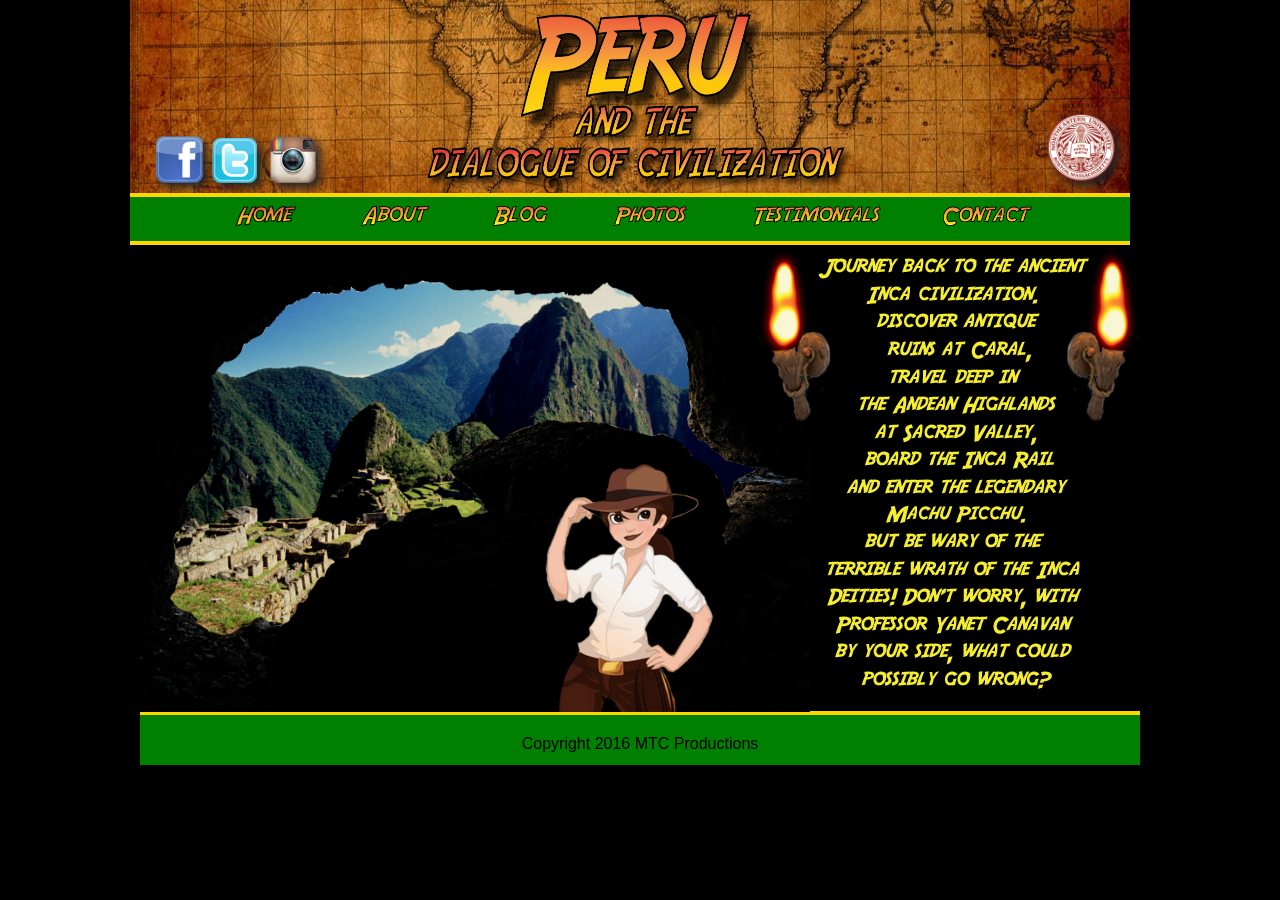
<file: Peru DOC Website/index.html>
<!DOCTYPE HTML>
<html>
	<head>
		<meta charset = "utf-8">
		<meta name="author" content="Michael Canavan">
		<title>Peru Dialogue of Civilization</title>
		<link rel="stylesheet" href="css/normalize.css">
	</head>
<body>


	
<!-- <div class="wrap"> -->
<div id ="wrapper">
<header >
	<div class="BG"><img class="Map" src="images/PeruMap2.jpg">
    	<a href="index.html"><img class="Peru" src="images/PeruDOC.png"></a>
   
    
	
	<img id="NU" src="images/neu-seal.png">
	

	<!-- <ul id="Icons"> -->
			<li><a href="https://www.facebook.com/PeruDialogueofCivilization/?fref=ts" target="_blank">
			<img id="FB" src="images/SocialMediaIcons/FacebookIcon.png">
			</a></li>

			<li><a href="https://twitter.com/perudialogue15" target="_blank">
			<img id="TW" src="images/SocialMediaIcons/TwitterIcon.png">
		   </a></li>

			<li><a href="https://www.facebook.com/PeruDialogueofCivilization/?fref=ts" target="_blank">
			<img id="IG" src="images/SocialMediaIcons/InstagramIcon.png">
		    </a></li>
		<!-- </ul> -->    
	
    </div>		
</header>


	<div id="nav">
	  <ul>
		<li><a href="index.html"><img class="button1" src="images/homeButton.png"></a></li>
		<li><a href="about.html"><img class="button2" src="images/aboutButton.png"></a></li>
		<li><a href="http://perudocblog.com" target="_blank"><img class="button3" src="images/blogButton.png"></a></li>
		<li><a href="photos.html"><img class="button4" src="images/photosButton.png"></a></li>
		<li><a href="testimonials.html"><img class="button5" src="images/testimonialsButton.png"></a></li>
		<li><a href="contact.html"><img class="button6" src="images/contactButton.png"></a></li>
	  </ul>
	</div>


	<div id="container">

	<div id="left">
		<img id="window" src="images/empty_cave_window2.png" alt="Machu">
		<img id="myPhotos" src="images/MACHU-PICCHU-facebook.jpg" alt="slideshow">

	</div>

	<div id="right">
		<!-- <div id="welcome">
		<img src="images/WelcomeAdventureText.png">
		</div> -->

		<!-- <div id="torchTextBG">
		<img src="images/torchTextBG.png">

		</div> -->

		<div id="welcomeAdventures">
		<img src="images/WelcomeAdventureText3.png">
		</div> 

		<div id="torchLeft">
		<img src="images/LeftTorchesNoFlame350.png">
		</div>

		<div id="flame">
		<img src="images/LRflame0002.gif" width="50%" height="50%">
		</div>

		<div id="torchRight">
		<img src="images/RightTorchesNoFlame350.png">
		</div>

		<div id="flame2">
		<img src="images/LRflame0002.gif" width="50%" height="50%">
		</div>

		

		<!-- <div id="warning">
	<h3><p>Journey back to the ancient Inca<br /> civilization, discover ominous<br /> ruins deep in the dense <br />jungles of India's<br /> Lost Delta, board a<br /> rugged troop transport,<br /> and enter the legendary<br /> Temple of the Forbidden Eye<br /> in search of unimaginable<br /> rewards but be wary of the <br />terrible wrath of an ancient <br />deity named Mara! <br />Don't worry, with famous<br /> professor Yanet Canavan <br />on your side, what could <br />possibly go wrong?</p>
	</h3></div> -->

	</div>


	



	

	</div>
	<!-- </div> --><!-- The wrap div -->
		<div id="footer">
		Copyright 2016 MTC Productions
		</div>

</div>
<link rel="stylesheet" type="text/css"  href="PeruMona.css">







</body>
</html>
</file>
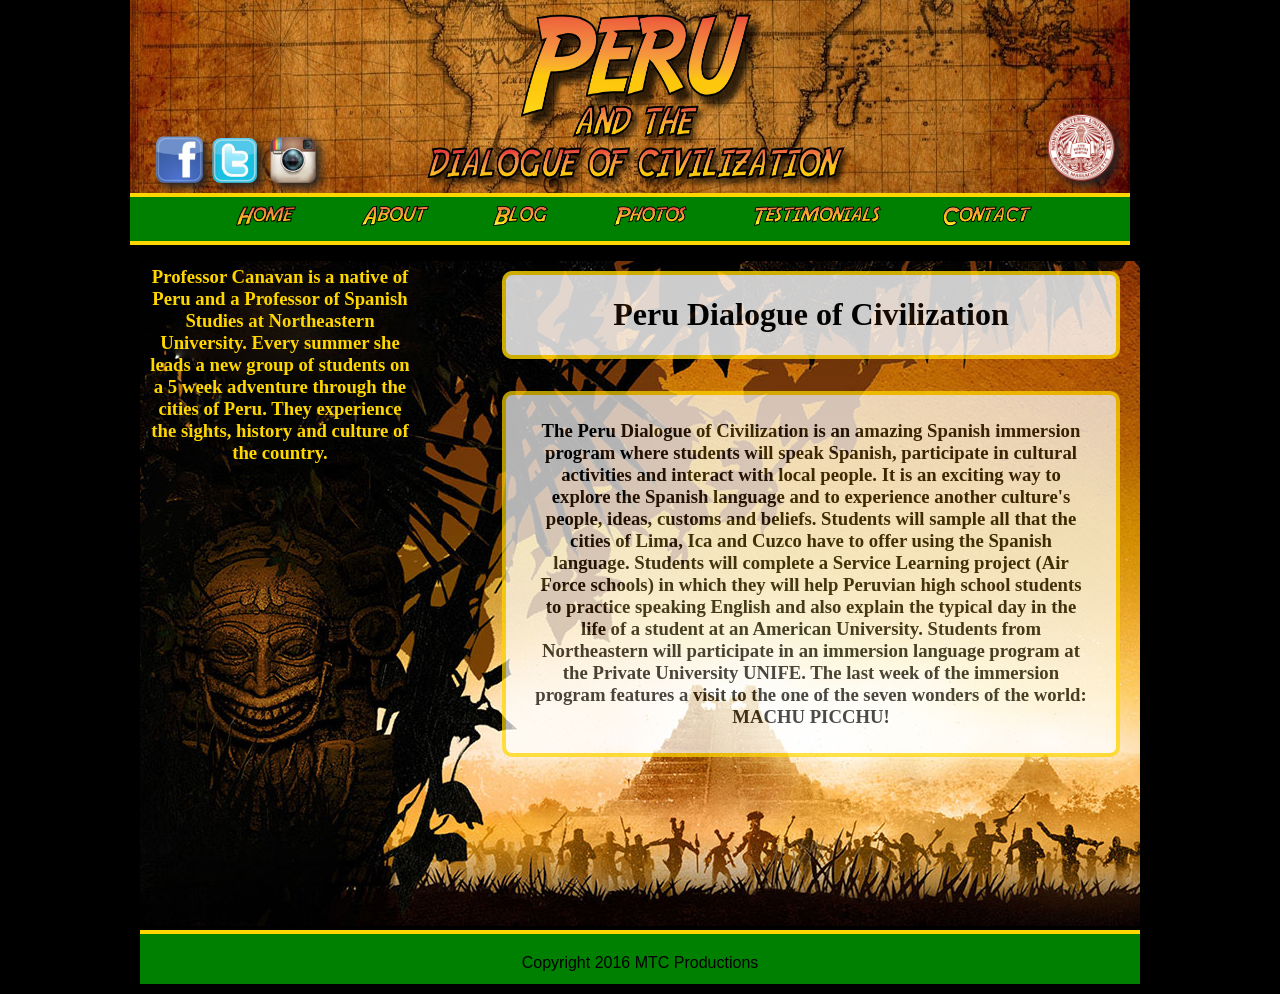
<file: Peru DOC Website/about.html>
<!DOCTYPE HTML>
<html>
	<head>
		<meta charset = "utf-8">
		<meta name="author" content="Michael Canavan">
		<title>Peru Dialogue of Civilization</title>
		<link rel="stylesheet" href="css/normalize.css">
	</head>
<body>


	

<div id ="wrapper">
<header >
	<div class="BG"><img class="Map" src="images/PeruMap2.jpg">
    	<a href="index.html"><img class="Peru" src="images/PeruDOC.png"></a>
   
    
	
	<img id="NU" src="images/neu-seal.png">
	

	<!-- <ul id="Icons"> -->
			<li><a href="https://www.facebook.com/PeruDialogueofCivilization/?fref=ts" target="_blank">
			<img id="FB" src="images/SocialMediaIcons/FacebookIcon.png">
			</a></li>

			<li><a href="https://twitter.com/perudialogue15" target="_blank">
			<img id="TW" src="images/SocialMediaIcons/TwitterIcon.png">
		   </a></li>
		   
			<li><a href="https://www.facebook.com/PeruDialogueofCivilization/?fref=ts" target="_blank">
			<img id="IG" src="images/SocialMediaIcons/InstagramIcon.png">
		    </a></li>
		<!-- </ul> -->    
	
    </div>		
</header>


	<div id="nav">
	  <ul>
		<li><a href="index.html"><img class="button1" src="images/homeButton.png"></a></li>
		<li><a href="about.html"><img class="button2" src="images/aboutButton.png"></a></li>
		<li><a href="http://perudocblog.com" target="_blank"><img class="button3" src="images/blogButton.png"></a></li>
		<li><a href="photos.html"><img class="button4" src="images/photosButton.png"></a></li>
		<li><a href="testimonials.html"><img class="button5" src="images/testimonialsButton.png"></a></li>
		<li><a href="contact.html"><img class="button6" src="images/contactButton.png"></a></li>
	  </ul>
	</div>


	<div id="aboutContainer">
		<img src= "images/aboutBG_2.jpg" class="incaPhoto">

		<div id="Prof"><h3>Professor Canavan is a native of Peru and a Professor of Spanish Studies at Northeastern University. Every summer she leads a new group of students on a 5 week adventure through the cities of Peru. They experience the sights, history and culture of the country.</h3></div>

		<div id="title"><h1>Peru Dialogue of Civilization</h1></div>
		<div id=synopsis><h3>The Peru Dialogue of Civilization is an amazing Spanish immersion program where students will speak Spanish, participate in cultural activities and interact with local people. It is an exciting way to explore the Spanish language and to experience another culture's people, ideas, customs and beliefs. Students will sample all that the cities of Lima, Ica and Cuzco have to offer using the Spanish language. Students will complete a Service Learning project (Air Force schools) in which they will help Peruvian high school students to practice speaking English and also explain the typical day in the life of a student at an American University. Students from Northeastern will participate in an immersion language program at the Private University UNIFE. The last week of the immersion program features a visit to the one of the seven wonders of the world: MACHU PICCHU!</h3></div>

	

	


	



	

	</div>

		<div id="footer">
		Copyright 2016 MTC Productions
		</div>

</div>
<link rel="stylesheet" type="text/css"  href="PeruMona.css"</script>







</body>
</html>
</file>
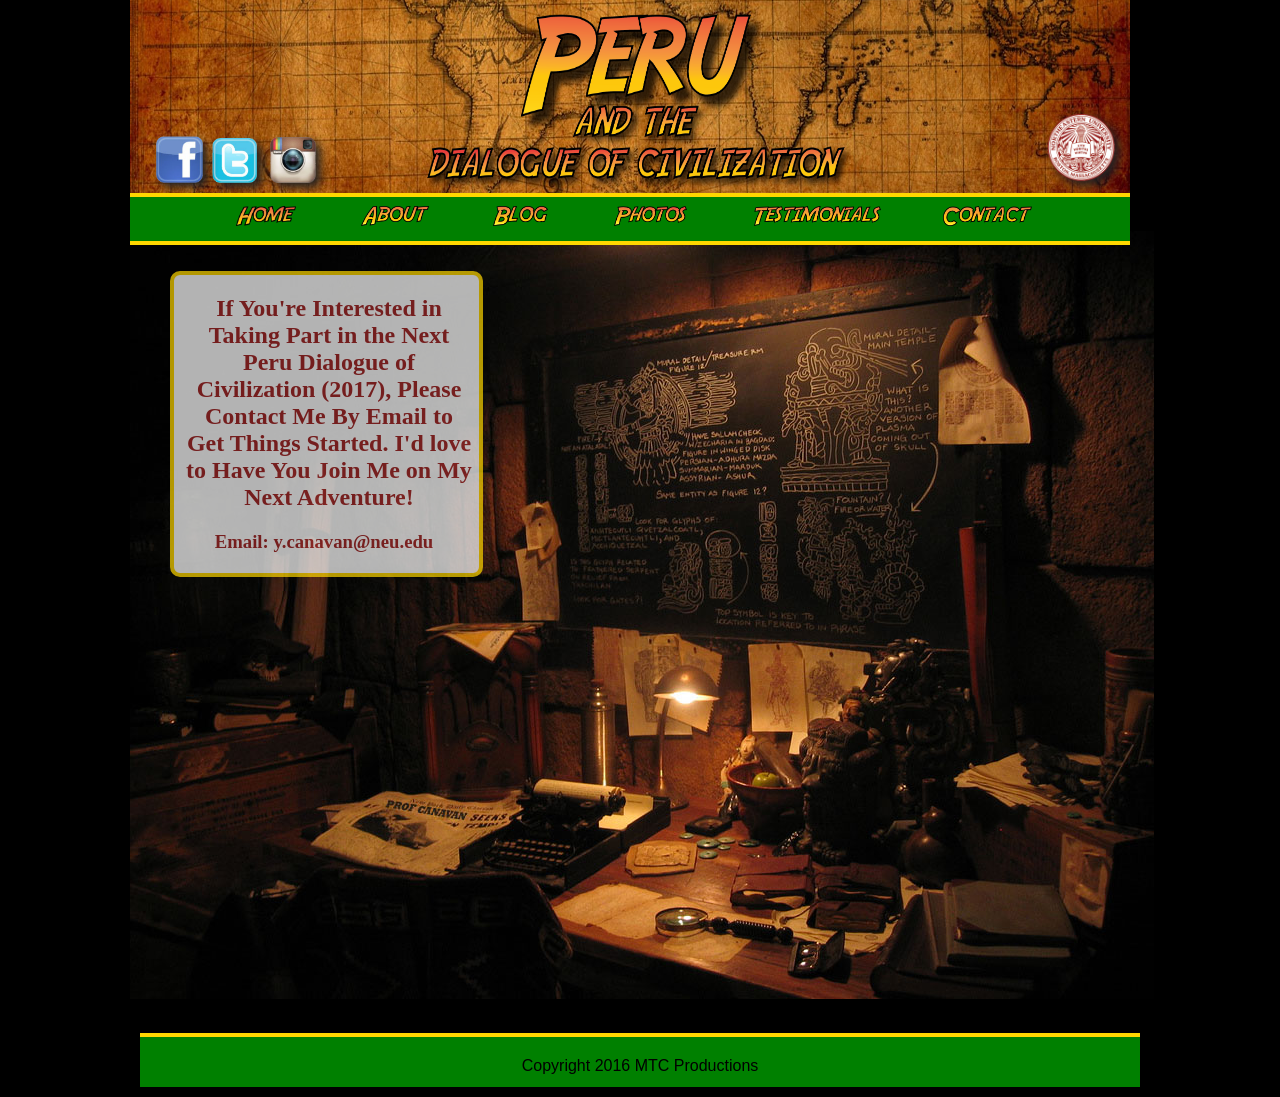
<file: Peru DOC Website/contact.html>
<!DOCTYPE HTML>
<html>
	<head>
		<meta charset = "utf-8">
		<meta name="author" content="Michael Canavan">
		<title>Peru Dialogue of Civilization</title>
		<link rel="stylesheet" href="css/normalize.css">
	</head>
<body>


	
<!-- <div class="wrap"> -->
<div id ="wrapper">
<header >
	<div class="BG"><img class="Map" src="images/PeruMap2.jpg">
    	<a href="index.html"><img class="Peru" src="images/PeruDOC.png"></a>
   
    
	
	<img id="NU" src="images/neu-seal.png">
	

	<!-- <ul id="Icons"> -->
			<li><a href="https://www.facebook.com/PeruDialogueofCivilization/?fref=ts" target="_blank">
			<img id="FB" src="images/SocialMediaIcons/FacebookIcon.png">
			</a></li>

			<li><a href="https://twitter.com/perudialogue15" target="_blank">
			<img id="TW" src="images/SocialMediaIcons/TwitterIcon.png">
		   </a></li>
		   
			<li><a href="https://www.facebook.com/PeruDialogueofCivilization/?fref=ts" target="_blank">
			<img id="IG" src="images/SocialMediaIcons/InstagramIcon.png">
		    </a></li>
		<!-- </ul> -->    
	
    </div>		
</header>


	<div id="nav">
	  <ul>
		<li><a href="index.html"><img class="button1" src="images/homeButton.png"></a></li>
		<li><a href="about.html"><img class="button2" src="images/aboutButton.png"></a></li>
		<li><a href="http://perudocblog.com" target="_blank"><img class="button3" src="images/blogButton.png"></a></li>
		<li><a href="photos.html"><img class="button4" src="images/photosButton.png"></a></li>
		<li><a href="testimonials.html"><img class="button5" src="images/testimonialsButton.png"></a></li>
		<li><a href="contact.html"><img class="button6" src="images/contactButton.png"></a></li>
	  </ul>
	</div>


	<div id="contactContainer">
		
		<img src="images/Office2.jpg">

		




		<div id="contactInfo">
		<!-- <img src="images/Office.jpg"> -->
		<h2>If You're Interested in Taking Part in the Next Peru  Dialogue of Civilization (2017), Please Contact Me By <!-- Phone or  -->Email to Get Things Started. I'd love to Have You Join Me on My Next Adventure!</h2>
		<!-- <h3 class="telemail">Telephone:<br> (617) 555-5555</h3> -->
		<h3 class="telemail">Email: y.canavan@neu.edu</h3>

		</div>

	

	


	



	

	</div>
	<!-- </div> -->
		<div id="footer">
		Copyright 2016 MTC Productions
		</div>

</div>
<link rel="stylesheet" type="text/css"  href="PeruMona.css"</script>







</body>
</html>
</file>
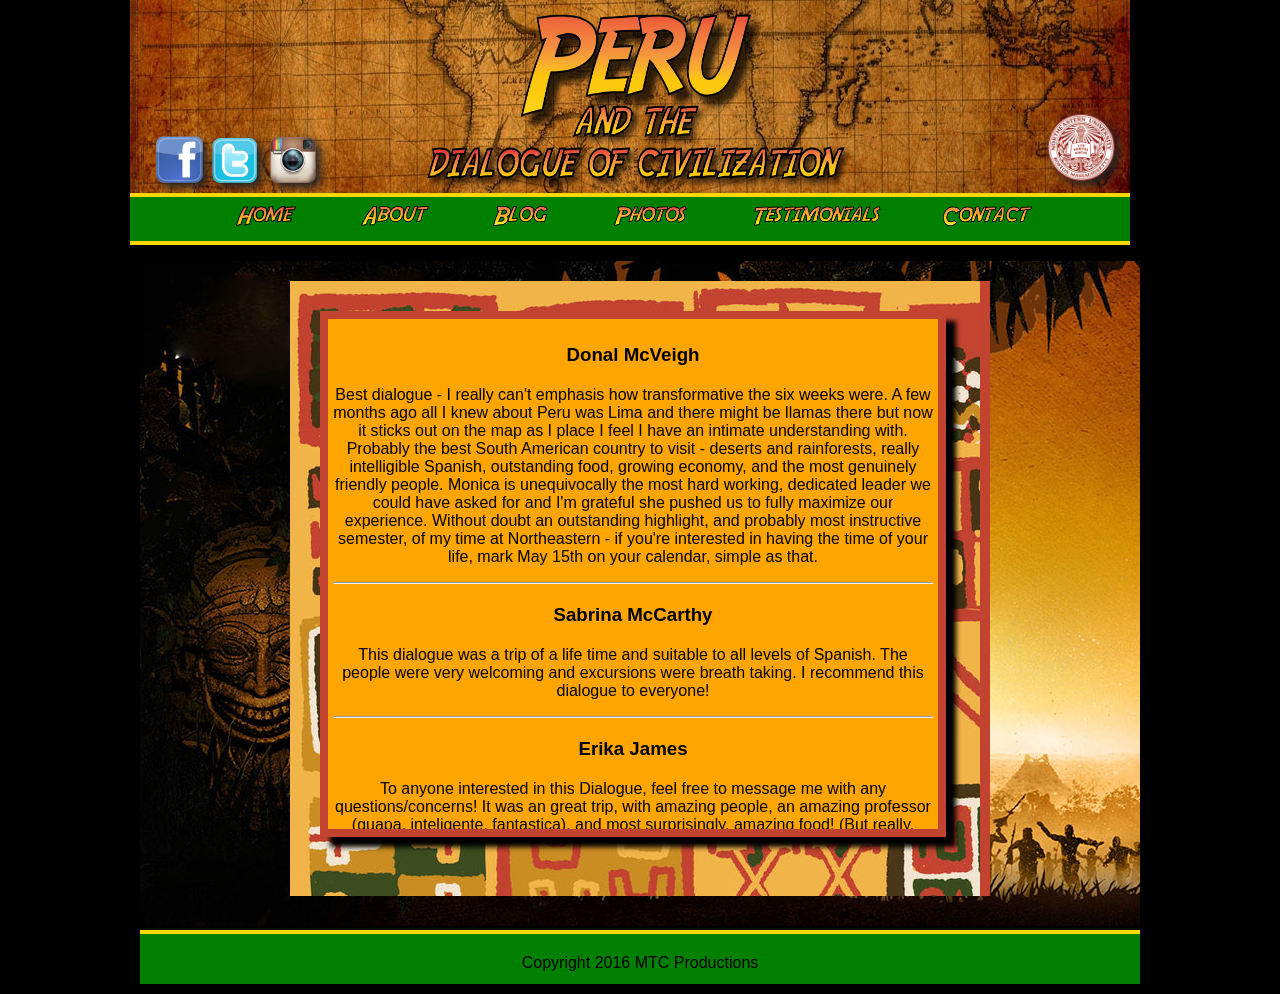
<file: Peru DOC Website/testimonials.html>
<!DOCTYPE HTML>
<html>
	<head>
		<meta charset = "utf-8">
		<meta name="author" content="Michael Canavan">
		<title>Peru Dialogue of Civilization</title>
		<link rel="stylesheet" href="css/normalize.css">
	</head>
<body>


	

<div id ="wrapper">
<header >
	<div class="BG"><img class="Map" src="images/PeruMap2.jpg">
    	<a href="index.html"><img class="Peru" src="images/PeruDOC.png"></a>
   
    
	
	<img id="NU" src="images/neu-seal.png">
	

	<!-- <ul id="Icons"> -->
			<li><a href="https://www.facebook.com/PeruDialogueofCivilization/?fref=ts" target="_blank">
			<img id="FB" src="images/SocialMediaIcons/FacebookIcon.png">
			</a></li>

			<li><a href="https://twitter.com/perudialogue15" target="_blank">
			<img id="TW" src="images/SocialMediaIcons/TwitterIcon.png">
		   </a></li>
		   
			<li><a href="https://www.facebook.com/PeruDialogueofCivilization/?fref=ts" target="_blank">
			<img id="IG" src="images/SocialMediaIcons/InstagramIcon.png">
		    </a></li>
		<!-- </ul> -->    
	
    </div>		
</header>


	<div id="nav">
	  <ul>
		<li><a href="index.html"><img class="button1" src="images/homeButton.png"></a></li>
		<li><a href="about.html"><img class="button2" src="images/aboutButton.png"></a></li>
		<li><a href="http://perudocblog.com" target="_blank"><img class="button3" src="images/blogButton.png"></a></li>
		<li><a href="photos.html"><img class="button4" src="images/photosButton.png"></a></li>
		<li><a href="testimonials.html"><img class="button5" src="images/testimonialsButton.png"></a></li>
		<li><a href="contact.html"><img class="button6" src="images/contactButton.png"></a></li>
	  </ul>
	</div>


	<div id="testimonialsContainer">
		<img src= "images/aboutBG_2.jpg">

		

		<!-- <div id="underConstruction"><h1>Under Construction</h1></div> -->
		

		
		<div class="main">

		<div class="textcontainer">
			
			<h3>Donal McVeigh</h3>
			<!-- <h4>June 1, 2015<h4> -->
			<p>Best dialogue - I really can't emphasis how transformative the six weeks were. A few months ago all I knew about Peru was Lima and there might be llamas there but now it sticks out on the map as I place I feel I have an intimate understanding with. Probably the best South American country to visit - deserts and rainforests, really intelligible Spanish, outstanding food, growing economy, and the most genuinely friendly people. Monica is unequivocally the most hard working, dedicated leader we could have asked for and I'm grateful she pushed us to fully maximize our experience. Without doubt an outstanding highlight, and probably most instructive semester, of my time at Northeastern - if you're interested in having the time of your life, mark May 15th on your calendar, simple as that.</p>

			<hr>

			<h3>Sabrina McCarthy</h3>
			<!-- <h4>May 30, 2015<h4> -->
		    <p>This dialogue was a trip of a life time and suitable to all levels of Spanish. The people were very welcoming and excursions were breath taking. I recommend this dialogue to everyone!</p>

			<hr>

			<h3>Erika James</h3>
			<!-- <h4>May 29, 2015<h4> -->
			<p>To anyone interested in this Dialogue, feel free to message me with any questions/concerns! It was an great trip, with amazing people, an amazing professor (guapa, inteligente, fantastica), and most surprisingly, amazing food! (But really. While you are there send me back some food.)</p>

			<hr>

			<h3>Kelly Gee</h3>
			<!-- <h4>May 28, 2015<h4> -->
			<p>This dialogue was UNREAL! It was such a great learning experience that I'm extremely glad I was able to be a part of. While you learn a whole bunch through your classes and museum/ruins visits, you learn even more with the freedom you're given to explore Miraflores, Ica, Cusco, and so many more areas. I was truly immersed in the beautiful Peruvian culture everywhere we went and returned home speaking fluent Spanish and cooking delicious lomo saltado. You get the chance to hang out with local children, college kids, and host families in schools, homes, and clubs as part of your curriculum! I can honestly say it was the best 5 weeks of my life and I have so much to show for it (broken language barriers, amazing pictures of hiking Machu Picchu and sand boarding down Haucachina, and long-lasting friendships).</p>

			<hr>

			<h3>Stephanie DiLucia</h3>
			<p>I can honestly say that this Dialogue has been one of the greatest experiences of my life thus far. It's truly an incredible country that has so much to offer! From sand boarding in the desert to visiting one of the Wonders of the World, there's always some sort of adventure awaiting you. Every step along the way, you'll be able to see an improvement in your Spanish (trust me, this is probably one of the best feelings!) and start to feel more and more comfortable in the place that you'll quickly learn to call your second home. This trip is an incredible experience, and I encourage everyone to really consider it! If anyone has any questions about what the trip might be like, feel free to contact me!</p>

	
        </div><!--textcontainer-->
		
		<!-- </div> --><!--main-->


	


	



	

	</div>

		<div id="footer">
		Copyright 2016 MTC Productions
		</div>

</div>
<link rel="stylesheet" type="text/css"  href="PeruMona.css"</script>







</body>
</html>
</file>
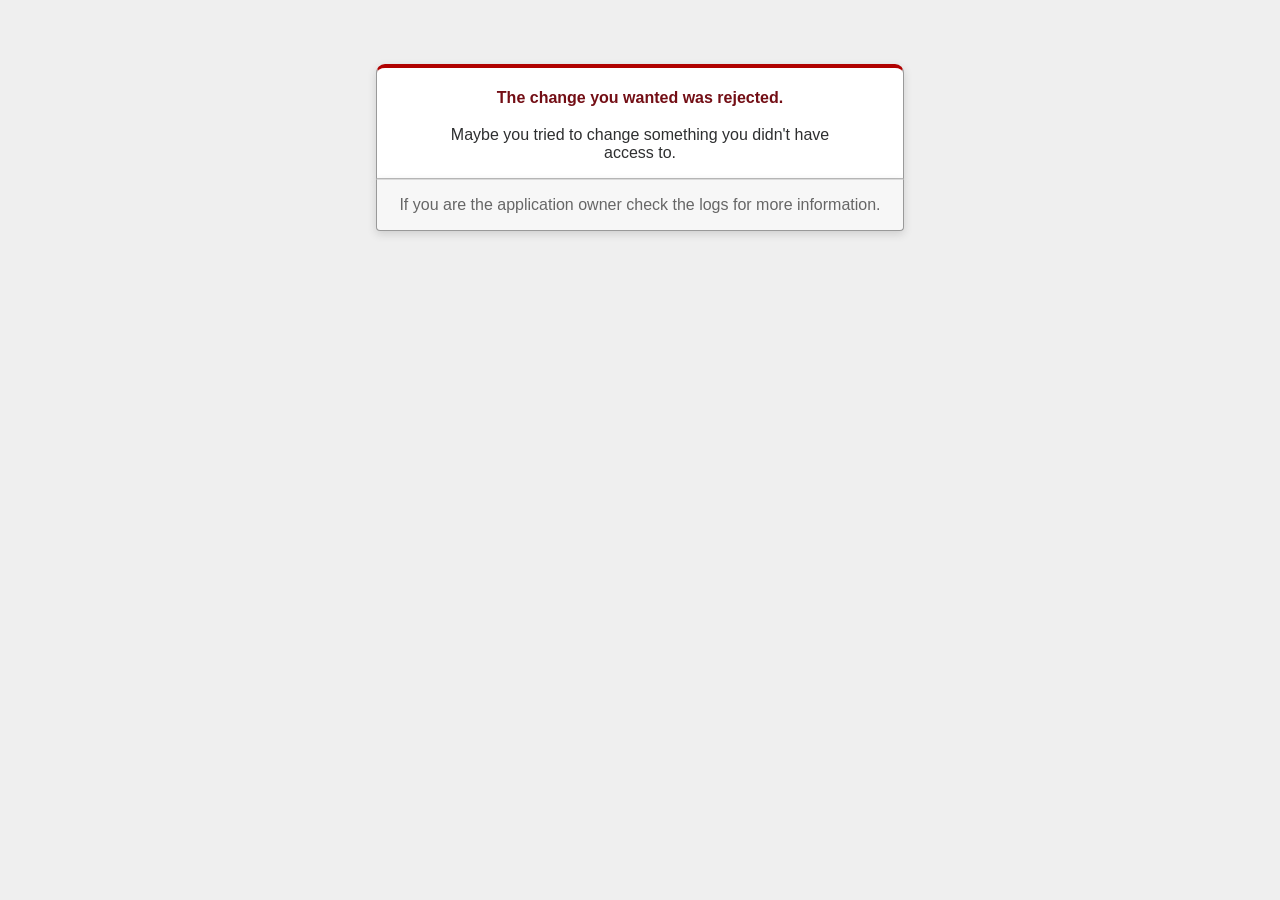
<file: public/422.html>
<!DOCTYPE html>
<html>
<head>
  <title>The change you wanted was rejected (422)</title>
  <meta name="viewport" content="width=device-width,initial-scale=1">
  <style>
  body {
    background-color: #EFEFEF;
    color: #2E2F30;
    text-align: center;
    font-family: arial, sans-serif;
    margin: 0;
  }

  div.dialog {
    width: 95%;
    max-width: 33em;
    margin: 4em auto 0;
  }

  div.dialog > div {
    border: 1px solid #CCC;
    border-right-color: #999;
    border-left-color: #999;
    border-bottom-color: #BBB;
    border-top: #B00100 solid 4px;
    border-top-left-radius: 9px;
    border-top-right-radius: 9px;
    background-color: white;
    padding: 7px 12% 0;
    box-shadow: 0 3px 8px rgba(50, 50, 50, 0.17);
  }

  h1 {
    font-size: 100%;
    color: #730E15;
    line-height: 1.5em;
  }

  div.dialog > p {
    margin: 0 0 1em;
    padding: 1em;
    background-color: #F7F7F7;
    border: 1px solid #CCC;
    border-right-color: #999;
    border-left-color: #999;
    border-bottom-color: #999;
    border-bottom-left-radius: 4px;
    border-bottom-right-radius: 4px;
    border-top-color: #DADADA;
    color: #666;
    box-shadow: 0 3px 8px rgba(50, 50, 50, 0.17);
  }
  </style>
</head>

<body>
  <!-- This file lives in public/422.html -->
  <div class="dialog">
    <div>
      <h1>The change you wanted was rejected.</h1>
      <p>Maybe you tried to change something you didn't have access to.</p>
    </div>
    <p>If you are the application owner check the logs for more information.</p>
  </div>
</body>
</html>
</file>
<file: Peru DOC Website/PeruMona.css>
/*********************************
GENERAL
**********************************/

 body {
	background-color: black;
	size: 90%;
	margin: 0 auto;
	}

#wrapper {
	max-width: 1000px;
	margin: 0 auto;
	/*overflow: hidden;*/
}

/*.wrap {
	min-height: calc(100vh - 30px);

}*/

hr {
	background-color: black;
}

/*#logo {
 text-align: center;
 margin: 0;
}*/


h1 {
	font-family: Adventure;
}

h2 {
	font-family: Adventure;
	top: 300px;
	margin-left: 10px;
}

h3 {
	text-align: center;
	margin: 20px;
}



/*********************************
NAVIGATION
**********************************/


#nav {
	position: relative;
	width: 100%;
	
}

ul {
	background-color: green;
	list-style-type: none;
	margin-top: 3px;
	margin-left: -10px;
	border-top: 4px solid gold;
	border-bottom: 4px solid gold;
	overflow: hidden;
	text-align: center;
	width: 100%;
	padding: 0;
	display: block;
	z-index: 33;
	position: relative;

}

li {
	display:inline-block;
	overflow: hidden;
}

/*.nerd {
	height: 20px;
	padding: 5px 10px;
}*/

li a {
	display: block;
	color: white;
	-webkit-text-stroke: 1px black;
	font-size: 23px;
	font-family: adventure;
	padding-top: 4px;
	padding-right: 30px;
	padding-left: 30px; 
	padding-bottom: 0px;
	text-decoration: none;

}


li a:hover {
	background-color: yellow;
}

.button1 {
	height: 20px;
	padding: 5px 5%;
}
.button2 {
	height: 20px;
	padding: 5px 5%;
}
.button3 {
	height: 20px;
	padding: 5px 5%;
}
.button4 {
	height: 20px;
	padding: 5px 5%;
}
.button5 {
	height: 20px;
	padding: 5px 5%;
}
.button6 {
	height: 20px;
	padding: 5px 5%;
}

.active {
	background-color: yellow;
}

/*********************************
HEADER IMAGES
**********************************/
header {
	height: 200px;
}

.Map {
   margin: -10px;
   padding-bottom: -20px;
   height: 220px;
   width: 100%;
   position: relative;
   display: block;
   z-index: 1;
}

.BG {
	position: relative;
	z-index: 1;
}



.Peru {
	height: 179.28px;
	width: 433.35px;
	top: 0; bottom: 0; left: 0; right:0;
    margin: auto;
	position: absolute;
	display: inline-block;
    z-index: 50;
}

#NU {
	height: 70px;
	width: 70px;
	position: absolute;
    bottom: 35px;
    right: 24px;
    font-size: 18px;
    z-index: 5;
	-webkit-filter: drop-shadow(5px 5px 5px #222);
    filter: drop-shadow(5px 5px 5px #222);
}

#FB {
	height: 47px;
	width: 47px;
	position: absolute;
    bottom: 35px;
    left: 16px;
	z-index: 11;
	-webkit-filter: drop-shadow(5px 5px 5px #222);
  filter: drop-shadow(5px 5px 5px #222);
}

#TW {
	height: 45px;
	width: 45px;
	position: absolute;
    bottom: 35px;
    left: 72px;
	z-index: 9;
	-webkit-filter: drop-shadow(5px 5px 5px #222);
  filter: drop-shadow(5px 5px 5px #222);
}

#IG {
	height: 46px;
	width: 46px;
	position: absolute;
	bottom: 35px;
    left: 130px;
	z-index: 10;
	-webkit-filter: drop-shadow(5px 5px 5px #222);
  filter: drop-shadow(5px 5px 5px #222);
}

/*#socialmedia {
	top: 0;
	position: absolute;
    bottom: 8px;
    left: 36px;
	
}*/

/*********************************
PAGE-PORTFOLIO
**********************************/

#both {
	margin-left: -20px;
	width: 100%;
	top: 10;
}

#left {
	float: left;
	position: relative;
	width: 67%;
	/*background-image: url("images/MachuPicchu2.jpg");
	background-repeat: no-repeat;*/
	z-index: 16

}


#myPhotos {
	max-width: 100%;
	height: auto;
	width: auto\9; /* IE8 */
	float: left;
	position: absolute;
	top: 0;
	z-index: 0;
}

#window {
	max-width: 100%;
	float: left;
	position: absolute;
	overflow: hidden;
	z-index: 1;
}

#right {
	height: 450px;
	float: right;
	position: relative;
	width: 33%;
	z-index: 17;
	/*background-image: url("TorchesNoFlame350.png");
	background-image:url(TorchesNoFlame350.png), url(LRflame0002.gif);*/
	/*border: solid 1px #fff;*/
}

#welcome {
	float: right;
	max-width: 100%;
	
	z-index: 9;
}

#torchLeft {
	float: right;
	position: absolute;
	TOP: 63px;
	margin-left: -53px;
	z-index: 28;
}

#torchRight {
	float: right;
	position: absolute;
	TOP: 63px;
	margin-left: 240px;
	overflow: hidden;
	z-index: 24;

}

#flame {
	float: right;
	position: absolute;
    top: -22px;
    right: -164px;
	z-index: 23;
	overflow: hidden;
}

#flame2 {
	float: right;
	position: absolute;
	top: -22px;
	left: -90px;
	overflow: hidden;
	z-index: 22;
}

#welcomeAdventures {
	position: absolute;
    top: -5px;
    left: -20px;
    width: 100%;
    text-align: center;
    z-index: 30;
}

/*#warning {
	float: right;
	margin-top: -984px;
	margin-right: 35px;
	position: relative;
	color: white;
	font-family: "Luminari", "Times";
	z-index: 3;
}*/


#dumbo {
	margin-top: 320px;
	margin-right: -280px;
	position: relative;
	float: right;
	width: 20%;
	height: 120px;
	/*border: 4px solid gold;
	border-radius: 25px;*/
	font-family: georgia;
	z-index: 18;
	/*background-color: white;
	background: url(images/12-sided-inca-stone.jpg);
	background-size: 80%;
	background-position: bottom;*/
	
}

/*********************************
ABOUT PAGE PORTFOLIO
**********************************/

#aboutContainer {
	/*background-image: url("images/aboutBG_2.jpg");
	background-repeat: no-repeat;*/
	position: relative;
	display: inline-block;
}

	#incaPhoto {
		max-width: 100%;
	}

#Prof {
	color: gold;
	width: 300px;
	font-family: Adventure;
	position: absolute;
	top: -15px;
	left: -10px;
	display: inline-block;
	text-align: center;
}

#synopsis {
	color: black;
	font-family: Adventure;
	position: absolute;
	width: 600px;
	top: 130px;
	right: 20px;
	display: inline-block;
	background-color: white;
	border-radius: 10px;
	border: solid 4px gold;
	padding: 5px;
	opacity: 0.7;
	z-index: 100;
}

#title {
	color: black;
	font-family: Adventure;
	position: absolute;
	width: 600px;
	top: 10px;
	right: 20px;
	text-align: center;
	display: inline-block;
	background-color: white;
	border-radius: 10px;
	border: solid 4px gold;
	opacity: 0.8;
	padding: 0 5px;
	z-index: 100;
}


/*********************************
CONTACT PAGE PORTFOLIO
**********************************/

#contactContainer {
	margin-left: -10px;
	width: 100%;
	top: -30px;
	position: relative;
	display: inline-block;
}

#contactInfo {
	color: brown;
	font-family: Adventure;
	position: absolute;
	width: 300px;
	top: 40px;
	left: 40px;
	display: inline-block;
	background-color: #fff;
	border-radius: 10px;
	border: solid 4px gold;
	padding: 0 5px 0 0;
	opacity: 0.7;
	z-index: 100;
	text-align: center;
}

.telemail {
	font-family: Rockwell Extra Bold;
	text-align: center;
}


/*#office {
	float: left;
	position: relative;
	width: 70%;
	opacity: 0.6;
	
	z-index: 16

}

#contactInfo {
      
	height: 800px;
	float: right;
	background-color: #f4d4b5;
	position: relative;
	width: 30%;	
	right: -10px;
	color: brown;
	font-family: Adventure;	
	z-index: 17;*/


/*********************************
Photos
**********************************/

#photosContainer {
	position: relative;
	display: inline-block;
}


#underConstruction {
	color: black;
	font-family: Adventure;
	position: absolute;
	width: 600px;
	top: 30px;
	right: 20px;
	text-align: center;
	display: inline-block;
	background-color: white;
	border-radius: 10px;
	border: solid 4px gold;
	opacity: 0.8;
	padding: 0 5px;
	z-index: 100;
}

.imgcenter {
	text-align: center;
}

/*********************************
Testimonials
**********************************/

#testimonialsContainer {
	position: relative;
	display: inline-block;
}
#underConstruction {
	color: black;
	font-family: Adventure;
	position: absolute;
	width: 600px;
	top: 30px;
	right: 20px;
	text-align: center;
	display: inline-block;
	background-color: white;
	border-radius: 10px;
	border: solid 4px gold;
	opacity: 0.8;
	padding: 0 5px;
	z-index: 100;
}

.textcontainer {
  width: 600px;
  height: 500px;
  margin: 10px 10px;
  background: orange;
  padding: 5px;
  /*border-radius: 20px;*/
  border: 8px #c24330 solid;
  box-shadow: 10px 10px 5px #000000;
  overflow: auto;
}

.main {
	background-image: url("images/designs_from_peru_by_hlarkin-d4bx78q.jpg");
	padding: 20px;
	width: 650px;
	height: 575px;
	position: absolute;
	text-align: center;
	display: block;
	top: 20px;
	left: 150px;
	/*float: left;*/
	border-right: 10px solid #c24330;
}

/*********************************
DOWNLOAD FORM
**********************************/


.download {
	position: absolute;
	top: -50px;
	right: 630px;
	color: white;
	font-size: 13px;
	max-width: 100%;
	text-align: center;
	text-shadow: 2px 2px #000000;
}

.firstNameForm {
	position: absolute;
	top: -50px;
	right: 630px;
	color: white;
	font-size: 13px;
	max-width: 100%;
	text-align: center;
	text-shadow: 2px 2px #000000;
}

.lastNameForm {
	text-align: left;
	padding-left: 40px;
	color: yellow;
	text-shadow: 2px 2px #000000;
}

.emailForm {
	position: absolute;
	text-align: left;
	padding-top: 20px;
	padding-left: 80px;
	color: white;
	font-size: 13px;
	text-shadow: 2px 2px #000000;
}

/*********************************
FOOTER
**********************************/

#footer {
	clear: both;
	font-size: 100%;
	background-color: green;
	text-align: center;
	height: 30px;
	border-top: 4px solid gold;
	padding-top: 20px;
	z-index: 1001;


}


/*********************************
MEDIA QUERY
**********************************/	

@media only screen and (max-width: 768px) {

	
	.Peru {
	height: 134.46px;
	width: 325.02px;
	top: 0; bottom: 0; left: 0; right:0;
    margin: auto;
	position: absolute;
	display: inline-block;
    z-index: 50;
}

	li {
		display: block;
}

	#FB {
	height: 41px;
	width: 41px;
	position: absolute;
    bottom: 135px;
    left: 16px;
	z-index: 11;
	-webkit-filter: drop-shadow(5px 5px 5px #222);
    filter: drop-shadow(5px 5px 5px #222);
}

    #TW {
	height: 40px;
	width: 40px;
	position: absolute;
    bottom: 85px;
    left: 16px;
	z-index: 9;
	-webkit-filter: drop-shadow(5px 5px 5px #222);
    filter: drop-shadow(5px 5px 5px #222);
}

    #IG {
	height: 40px;
	width: 40px;
	position: absolute;
	bottom: 35px;
    left: 16px;
	z-index: 10;
	-webkit-filter: drop-shadow(5px 5px 5px #222);
    filter: drop-shadow(5px 5px 5px #222);
}

    #NU {
	height: 50px;
	width: 50px;
	position: absolute;
    bottom: 35px;
    right: 24px;
    font-size: 18px;
    z-index: 5;
	-webkit-filter: drop-shadow(5px 5px 5px #222);
    filter: drop-shadow(5px 5px 5px #222);
}

    #left {
	width: 100%;
	
	z-index: 500;
}

#myPhotos {
	max-width: 100%;
	float: left;
	position: absolute;
	top: 0;
	z-index: 0;
}

#window {
	max-width: 100%;
	float: left;
	position: absolute;
	z-index: 1;
}

    #right {
		display: none;
}

/*********************************
ABOUT PAGE PORTFOLIO
**********************************/
	#aboutContainer {
		background-size: 300px;
	}

	/*#incaPhoto {
		max-width: 100%;
	}*/

    #Prof {
	display: none;
}

    #synopsis {
	width: 400px;
	top: 20px;
	left: 30px;

}

	#title {
		display: none;
	}

/*********************************
CONTACT PAGE PORTFOLIO
**********************************/
    #contactInfo {
		color: brown;
		font-family: Adventure;
		position: absolute;
		width: 300px;
		top: 50px;
		left: 110px;
		display: inline-block;
		background-color: #fff;
		border-radius: 10px;
		border: solid 4px gold;
		padding: 0 5px 0 0;
		opacity: 0.7;
		z-index: 100;
		text-align: center;
}

    .telemail {
		font-family: Rockwell Extra Bold;
		text-align: center;
}

	#underConstruction {
		width: 400px;
		top: 30px;
		left: 40px;
	}

.textcontainer {
  width: 300px;
  height: 500px;
  margin: 10px 10px;
  background: white;
  padding: 5px;
  /*border-radius: 20px;*/
  border: 8px #c24330 solid;
  box-shadow: 10px 10px 5px #000000;
  overflow: auto;
}

.main {
	background-image: url("images/designs_from_peru_by_hlarkin-d4bx78q.jpg");
	padding: 20px;
	width: 350px;
	height: 575px;
	position: absolute;
	text-align: center;
	display: block;
	top: 20px;
	left: 50px;
	/*float: left;*/
	border-right: 10px solid #c24330;
}



}
</file>
